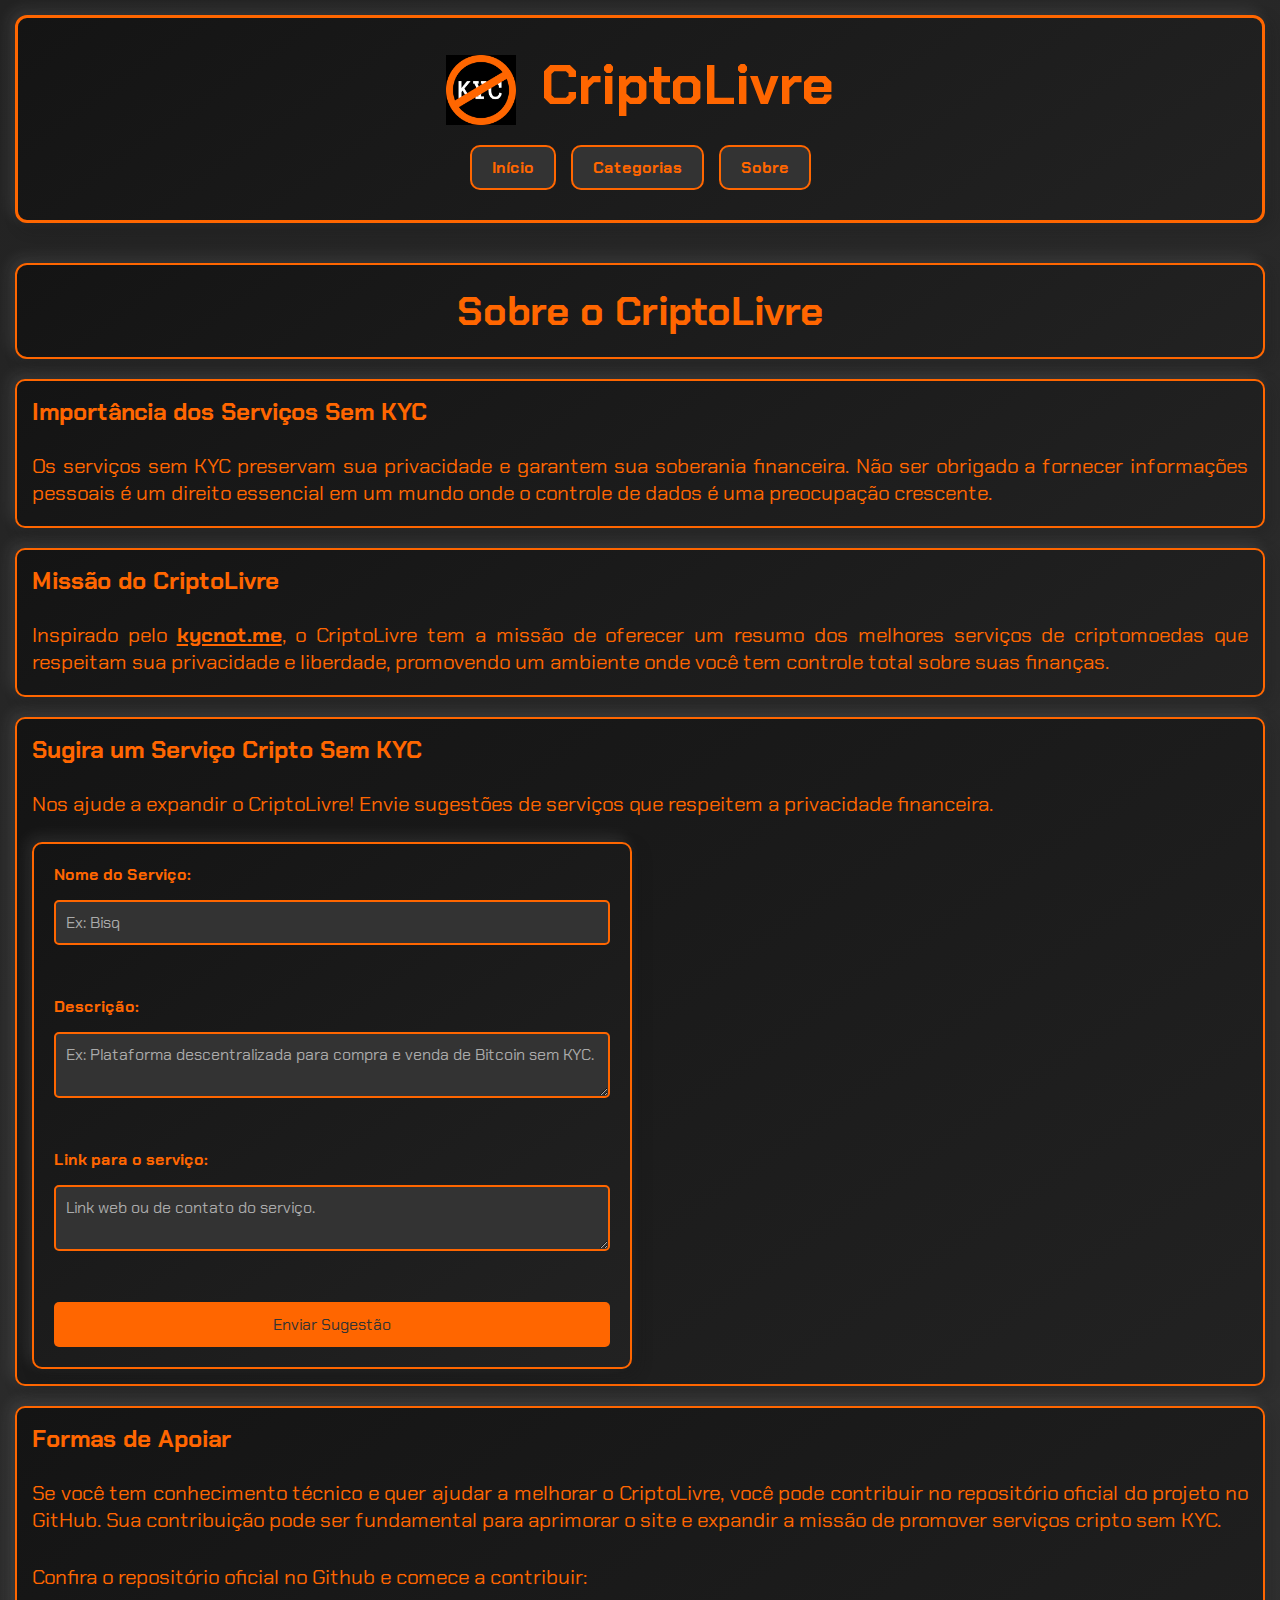
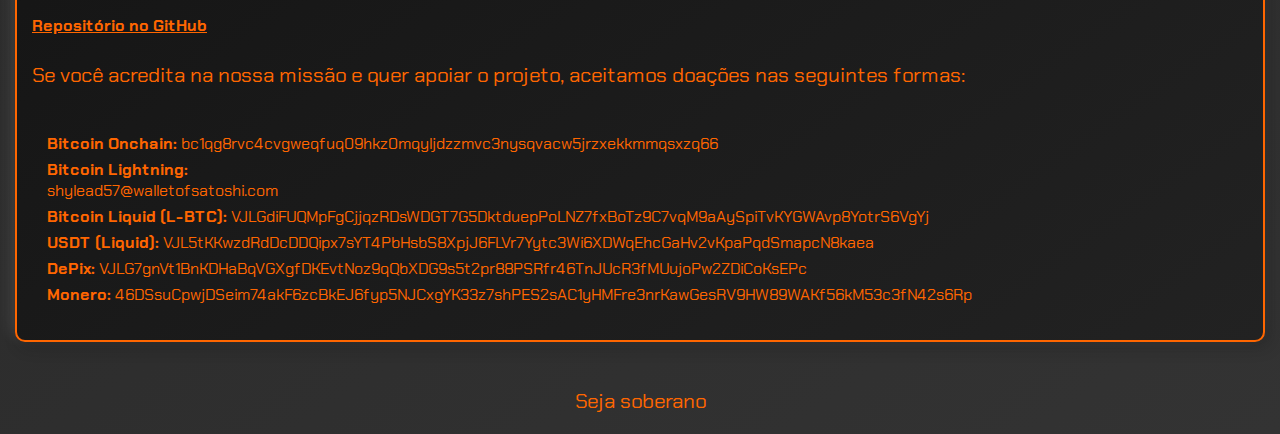
<file: docs/about.html>
<!DOCTYPE html>
<html lang="pt-BR">
<head>
    <meta charset="UTF-8">
    <meta name="viewport" content="width=device-width, initial-scale=1.0">
    <title>Sobre - CriptoLivre</title>
    <link rel="stylesheet" href="styles/styles.css">
    <link rel="preconnect" href="https://fonts.googleapis.com">
    <link rel="preconnect" href="https://fonts.gstatic.com" crossorigin>
    <link href="https://fonts.googleapis.com/css2?family=Chakra+Petch:wght@300;400;600&display=swap" rel="stylesheet">
    <link rel="apple-touch-icon" sizes="180x180" href="/apple-touch-icon.png">
    <link rel="icon" type="image/png" sizes="32x32" href="/favicon-32x32.png">
    <link rel="icon" type="image/png" sizes="16x16" href="/favicon-16x16.png">
    <link rel="manifest" href="/site.webmanifest">
</head>
<body>
    <header>
        <h1>
          <img src="styles/CriptoLivre_logo.png" alt="CriptoLivre Logo"> CriptoLivre
        </h1>
        <nav>
            <a href="index.html">Início</a>
            <a href="categories.html">Categorias</a>
            <a href="about.html">Sobre</a>
        </nav>
    </header>
    <main>
        <h2 class="title-box">Sobre o CriptoLivre</h2>
        <div class="about-section">
            <div class="about-box">
                <h3>Importância dos Serviços Sem KYC</h3>
                <p>Os serviços sem KYC preservam sua privacidade e garantem sua soberania financeira. Não ser obrigado a fornecer informações pessoais é um direito essencial em um mundo onde o controle de dados é uma preocupação crescente.</p>
            </div>
            <div class="about-box">
                <h3>Missão do CriptoLivre</h3>
                <p>Inspirado pelo <a href="https://kycnot.me" target="_blank" class="kyc-link">kycnot.me</a>, o CriptoLivre tem a missão de oferecer um resumo dos melhores serviços de criptomoedas que respeitam sua privacidade e liberdade, promovendo um ambiente onde você tem controle total sobre suas finanças.</p>
            </div>
            <div class="about-box">
                <h3>Sugira um Serviço Cripto Sem KYC</h3>
                <p>Nos ajude a expandir o CriptoLivre! Envie sugestões de serviços que respeitem a privacidade financeira.</p>

                <form action="https://formsubmit.co/cb46a0d1e039d7400a7f25acd2f7ac3d" method="POST" class="suggestion-form">
                    <label for="name">Nome do Serviço:</label>
                    <input type="text" id="name" name="nome" placeholder="Ex: Bisq" required>
                    <br>
                    <label for="description">Descrição:</label>
                    <textarea id="description" name="descricao" placeholder="Ex: Plataforma descentralizada para compra e venda de Bitcoin sem KYC." required></textarea>
                    <br>
                    <label for="description">Link para o serviço:</label>
                    <textarea id="description" name="descricaoDetalhada" placeholder="Link web ou de contato do serviço." required></textarea>
                    <br>
                    <button type="submit">Enviar Sugestão</button>
                </form>
            </div>
            <div class="about-box">
                <h3>Formas de Apoiar</h3>
                <p>Se você tem conhecimento técnico e quer ajudar a melhorar o CriptoLivre, você pode contribuir no repositório oficial do projeto no GitHub. Sua contribuição pode ser fundamental para aprimorar o site e expandir a missão de promover serviços cripto sem KYC.</p>
                <p>Confira o repositório oficial no Github e comece a contribuir:</p>
                <a href="https://github.com/GhostOfAngstrom/criptolivre" target="_blank" class="kyc-link">Repositório no GitHub</a>
                
                <p>Se você acredita na nossa missão e quer apoiar o projeto, aceitamos doações nas seguintes formas:</p>
                <ul>
                    <li><strong>Bitcoin Onchain:</strong> bc1qg8rvc4cvgweqfuq09hkz0mqyljdzzmvc3nysqvacw5jrzxekkmmqsxzq66</li>
                    <li><strong>Bitcoin Lightning:</strong><br> shylead57@walletofsatoshi.com</li>
                    <li><strong>Bitcoin Liquid (L-BTC):</strong> VJLGdiFUQMpFgCjjqzRDsWDGT7G5DktduepPoLNZ7fxBoTz9C7vqM9aAySpiTvKYGWAvp8YotrS6VgYj</li>
                    <li><strong>USDT (Liquid):</strong> VJL5tKKwzdRdDcDDQipx7sYT4PbHsbS8XpjJ6FLVr7Yytc3Wi6XDWqEhcGaHv2vKpaPqdSmapcN8kaea</li>
                    <li><strong>DePix:</strong> VJLG7gnVt1BnKDHaBqVGXgfDKEvtNoz9qQbXDG9s5t2pr88PSRfr46TnJUcR3fMUujoPw2ZDiCoKsEPc</li>
                    <li><strong>Monero:</strong> 46DSsuCpwjDSeim74akF6zcBkEJ6fyp5NJCxgYK33z7shPES2sAC1yHMFre3nrKawGesRV9HW89WAKf56kM53c3fN42s6Rp</li>
                </ul>
            </div>
        </div>
    </main>
    <footer>
        <p>Seja soberano</p>
    </footer>
</body>
</html>
</file>
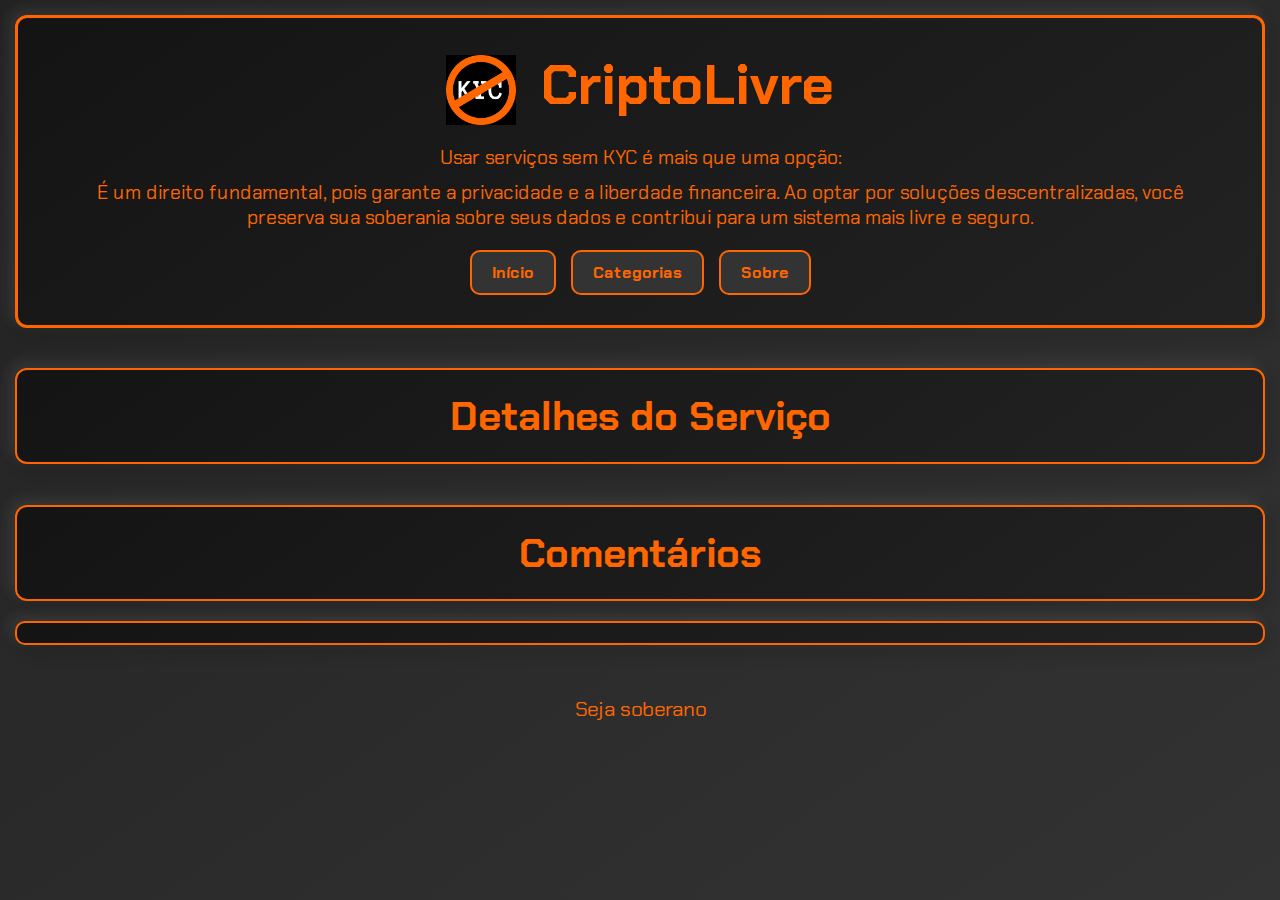
<file: docs/service.html>
<!DOCTYPE html>
<html lang="pt-BR">

<head>
    <meta charset="UTF-8">
    <meta name="viewport" content="width=device-width, initial-scale=1.0">
    <title>Detalhes do Serviço - CriptoLivre</title>
    <link rel="stylesheet" href="styles/styles.css">
    <link rel="preconnect" href="https://fonts.googleapis.com">
    <link rel="preconnect" href="https://fonts.gstatic.com" crossorigin>
    <link href="https://fonts.googleapis.com/css2?family=Chakra+Petch:ital,wght@0,300;0,400;0,500;0,600;0,700;1,300;1,400;1,500;1,600;1,700&display=swap" rel="stylesheet">
    <link rel="apple-touch-icon" sizes="180x180" href="/apple-touch-icon.png">
    <link rel="icon" type="image/png" sizes="32x32" href="/favicon-32x32.png">
    <link rel="icon" type="image/png" sizes="16x16" href="/favicon-16x16.png">
    <link rel="manifest" href="/site.webmanifest">
</head>
<body>
    <header>
        <h1>
          <img src="styles/CriptoLivre_logo.png" alt="CriptoLivre Logo"> CriptoLivre
        </h1>
        <p class="intro-text">
            Usar serviços sem KYC é mais que uma opção:
        </p>
        <p class="intro-text">
            É um direito fundamental, pois garante a privacidade 
            e a liberdade financeira. Ao optar por soluções
            descentralizadas, você preserva sua soberania sobre seus 
            dados e contribui para um sistema mais livre e seguro.
        </p>
        <nav>
            <a href="index.html">Início</a>
            <a href="categories.html">Categorias</a>
            <a href="about.html">Sobre</a>
        </nav>
    </header>
    <main>
        <section class="service-details-section">
            <h2 class="title-box">Detalhes do Serviço</h2>
            <div id="service-details"> </div>
        </section>
        <br>
        <section class="comments-section">
            <h2 class="title-box">Comentários</h2>
            <div id="comments-section"></div>
        </section>
    </main>
    <footer>
        <p>Seja soberano</p>
    </footer>
    <script src="scripts/service.js" type="module"></script>
</body>

</html>
</file>
<file: docs/styles/styles.css>
* {
    box-sizing: border-box;
    margin: 0;
    padding: 0;
}

body {
    font-family: 'Chakra Petch', sans-serif;
    background: linear-gradient(145deg, #222, #333);
    color: #ff6600;
    display: flex;
    flex-direction: column;
    align-items: center;
    min-height: 100vh;
    padding: 15px;
}

header, h2, .service, .service-detail, .about-box {
    background: linear-gradient(145deg, #141414, #222222);
    border: 2px solid #ff6600;
    border-radius: 10px;
    box-shadow: 5px 5px 15px rgba(22, 22, 22, 0.3), -5px -5px 15px rgba(255, 255, 255, 0.1);
    word-wrap: break-word;
    overflow-wrap: break-word;
    text-align: justify;
}

header {
    color: #ff6600;
    padding: 30px 50px;
    text-align: center;
    width: 100%;
    border-radius: 12px;
    border: 3px solid #ff6600;
}

h1 {
    font-size: 3.5rem;
    margin-bottom: 20px;
}

img {
  width: 70px;
  height: 70px;
  vertical-align: middle;
  margin-right: 10px;
}

nav {
    display: flex;
    justify-content: center;
    gap: 15px;
    width: 100%;
    margin-top: 20px;
}

nav a, .service a, .service-detail a, .pagination-btn, .category-btn {
    color: #ff6600;
    max-width: 100%;
    font-weight: bold;
    text-decoration: none;
    padding: 10px 20px;
    background-color: #333;
    border: 2px solid #ff6600;
    border-radius: 10px;
    transition: background-color 0.3s, color 0.3s;
    display: inline-block;
}

nav a:hover, .service-detail a:hover, .pagination-btn:hover, .category-btn:hover {
    background-color: #ff6600;
    color: #333;
}

main {
    flex-direction: column;
    align-items: center;
    width: 100%;
    max-width: 100%;
    padding: 40px 0;
}

h2, .service-detail h2 {
    font-size: 2.5rem;
    margin: 0 0 20px 0;
    text-align: center;
    padding: 20px;
    border-radius: 12px;
    cursor: pointer;
}

.service-container {
    display: flex;
    flex-direction: column;
    align-items: stretch;
    width: 100%;
}

.service {
    position: relative;
    padding: 20px;
    margin: 15px 0;
    width: 100%;
    display: flex;
    flex-direction: column;
    transition: transform 0.2s;
}

.service:hover {
    transform: translateY(-5px);
}

.service-content {
    display: flex;
    flex-direction: column;
    gap: 10px;
}

h3 {
    margin: 0;
    font-size: 1.5rem;
}

p {
    font-size: 1.3rem;
    margin: 5px 0;
}

.service-header {
    display: flex;
    align-items: center;
    gap: 15px;
}

.service-logo {
    width: 50px;
    height: 50px;
    object-fit: cover;
    border-radius: 50%;
    border: 3px solid #ff6600;
}

#pagination-btn {
    display: flex;
    text-align: center;
    gap: 10px;
    justify-content: center;
    width: 100%;
    margin-top: 20px;
}

.pagination-btn {
    cursor: pointer;
}

.pagination-btn.active {
    background-color: #cc5200;
    color: #fff;
}

#categories-container {
    display: flex;
    gap: 10px;
    margin-bottom: 20px;
    justify-content: center;
}

.intro-text {
    font-size: 1.2em;
    margin-top: 10px;
    text-align: center;
}

.title-box {
    text-align: center;
}

.about-section {
    display: grid;
    gap: 20px;
}

.about-box {
    display: grid;
    gap: 20px;
    padding: 15px;
}

ul {
    list-style: none;
    padding: 15px;
}

ul li {
    margin: 5px 0;
}

.kyc-link {
    color: #ff6600;
    font-weight: bold;
}

.suggestion-form {
    display: flex;
    flex-direction: column;
    gap: 15px;
    max-width: 600px;
    background: linear-gradient(145deg, #141414, #222222);
    padding: 20px;
    border: 2px solid #ff6600;
    border-radius: 10px;
    box-shadow: 5px 5px 15px rgba(22, 22, 22, 0.3), -5px -5px 15px rgba(255, 255, 255, 0.1);
}

.suggestion-form label {
    font-weight: bold;
    font-family: 'Chakra Petch', sans-serif;
    color: #ff6600;
}

.suggestion-form input, .suggestion-form textarea {
    width: 100%;
    padding: 10px;
    font-size: 1rem;
    background: #333;
    color: #ff6600;
    border: 2px solid #ff6600;
    border-radius: 5px;
    font-family: 'Chakra Petch', sans-serif;
}

.suggestion-form input::placeholder, .suggestion-form textarea::placeholder {
    color: #aaa;
}

.suggestion-form button {
    background-color: #ff6600;
    color: #333;
    border: none;
    padding: 12px 15px;
    font-size: 1rem;
    cursor: pointer;
    border-radius: 5px;
    font-family: 'Chakra Petch', sans-serif;
    transition: background-color 0.3s;
}

.suggestion-form button:hover {
    background-color: #cc5200;
}

#comments-section {
    width: 100%;
    max-width: none;
    padding: 10px;
    background: linear-gradient(145deg, #141414, #222222);
    border: 2px solid #ff6600;
    border-radius: 10px;
    box-shadow: 5px 5px 15px rgba(22, 22, 22, 0.3), -5px -5px 15px rgba(255, 255, 255, 0.1);
    display: inline-block;
}

@media (max-width: 768px) {
    h1 {
        font-size: 3rem;
    }

    h2 {
        font-size: 2rem;
    }

    .service {
        width: 100%;
        padding: 15px;
    }

    nav a {
        padding: 8px 15px;
        font-size: 1rem;
    }

    .service-header {
        flex-direction: column;
        gap: 10px;
    }

    .intro-text {
        font-size: 0.9em;
        line-height: 1.4em;
        max-width: 90%;
    }

    #categories-container {
        display: flex;
        flex-wrap: wrap;
        justify-content: center;
        gap: 10px;
        max-width: 100%;
        overflow-x: hidden;
    }

    .category-btn {
        padding: 8px 12px;
        font-size: 0.9rem;
        max-width: 100%;
        text-align: center;
    }

    .about-section {
        display: flex;
        flex-direction: column;
        gap: 15px;
        width: 100%;
    }

    .about-box {
        width: 100%;
        padding: 15px;
        display: block;
        text-align: center;
        border-radius: 10px;
    }
}

@media (max-width: 480px) {
    h1 {
        font-size: 2.5rem;
    }

    h2 {
        font-size: 1.8rem;
    }

    nav {
        flex-direction: column;
    }

    nav a {
        padding: 10px;
        font-size: 0.9rem;
        width: 100%;
        text-align: center;
    }

    p {
        font-size: 1rem;
    }

    .service-header {
        flex-direction: column;
        text-align: center;
    }

    .service-logo {
        width: 40px;
        height: 40px;
    }

    .intro-text {
        font-size: 0.8em;
        line-height: 1.4em;
        max-width: 90%;
    }

    #categories-container {
        display: flex;
        flex-wrap: wrap;
        justify-content: center;
        gap: 8px;
        max-width: 100%;
        overflow-x: hidden;
        padding: 0 5px;
    }

    .category-btn {
        padding: 8px 10px;
        font-size: 0.8rem;
        max-width: 100%;
        text-align: center;
        white-space: nowrap;
    }

    .about-section {
        display: flex;
        flex-direction: column;
        gap: 10px;
        width: 100%;
    }

    .about-box {
        width: 100%;
        padding: 10px;
        display: block;
        text-align: center;
        border-radius: 8px;
        font-size: 0.9em;
    }
}
</file>
